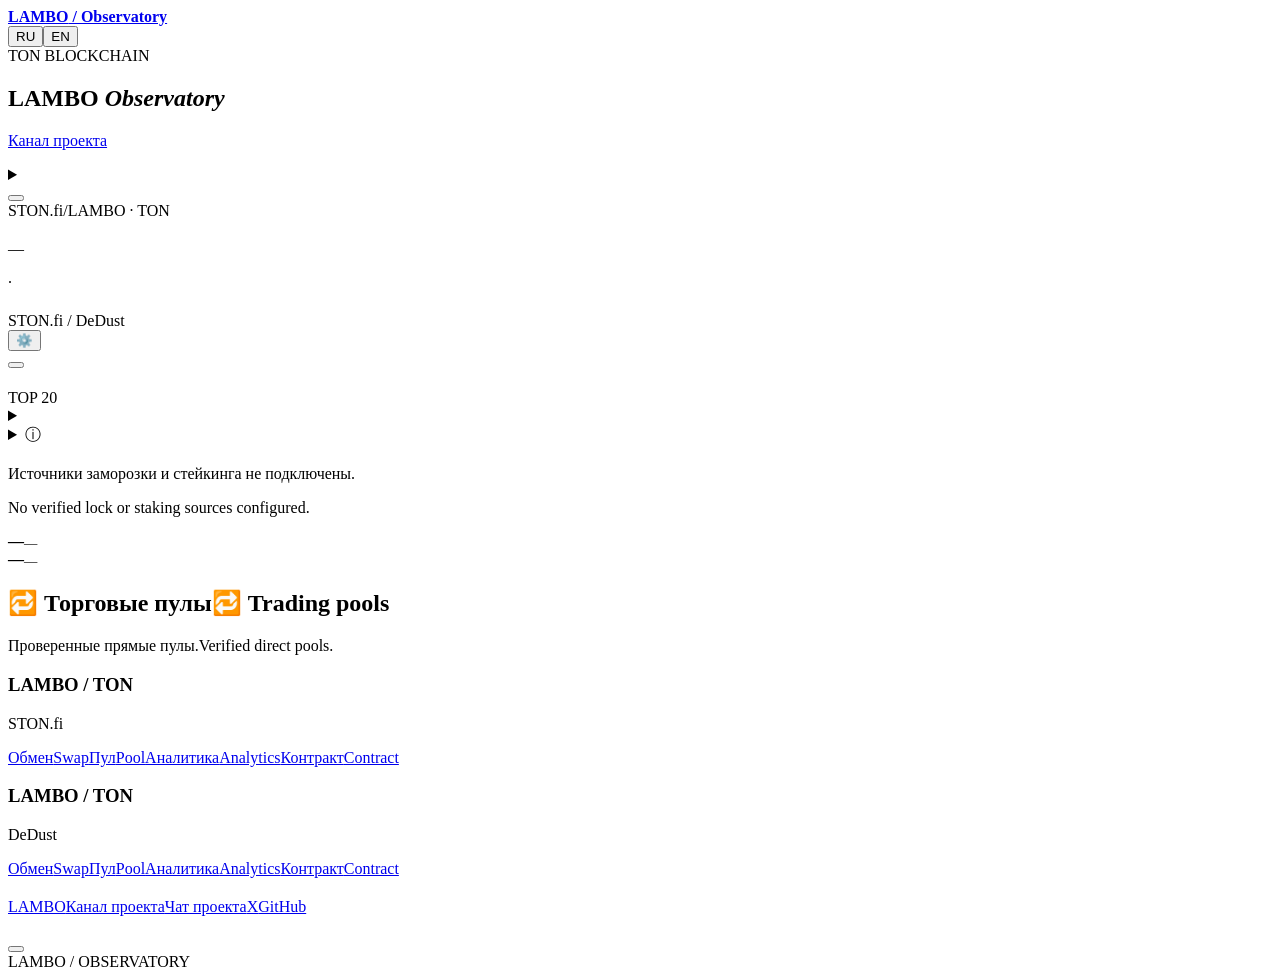
<file: web/page.html>
<!doctype html>
<html lang="ru"><head>
<meta charset="utf-8"><meta name="viewport" content="width=device-width,initial-scale=1">
<meta name="theme-color" content="#070d21"><meta name="description" content="LAMBO Observatory — сделки STON.fi и DeDust, держатели и подтверждённые сжигания LAMBO в сети TON.">
<title>LAMBO Observatory</title><style>/*STYLE*/</style>
</head><body id="top">
<header><div class="wrap nav">
<a class="brand" href="#top"><span class="brandMark" aria-hidden="true"></span><strong>LAMBO<span> / Observatory</span></strong></a>
<nav id="nav" aria-label="Observatory"><a href="#market" data-t="navMarket"></a><a href="#activity" data-t="activity"></a><a href="#wallets" data-t="wallets"></a><a href="#pools" data-t="navLiquidity"></a><a href="#supply" data-t="navSupply"></a><a href="#links" data-t="links"></a></nav>
<div class="langs" aria-label="Language"><button id="ru" lang="ru">RU</button><button id="en" lang="en">EN</button></div>
</div></header>
<main class="wrap"><section class="hero"><div class="herotext"><div class="eyebrow heroChain"><span class="brandInline" data-brand="ton">TON BLOCKCHAIN</span></div><h1>LAMBO <em>Observatory</em></h1><p data-t="intro"></p><div class="introLinks"><a href="#market" data-t="toMarket"></a><a href="https://t.me/lambospeak" target="_blank" rel="noopener noreferrer" data-t="projectChannel">Канал проекта</a></div></div><div class="heroArt" role="img" aria-label="LAMBO"></div></section>
<section class="syncBar" aria-label="Data updates"><div><p id="syncStatus" role="status" aria-live="polite"></p><small id="syncDetail"></small><details id="sectionStatus"><summary id="sectionStatusTitle"></summary><div id="sectionStatusRows"></div></details></div><button id="refreshData" type="button"></button></section>
<section class="panel graph" id="market"><div class="graphTop"><div><div class="eyebrow marketChain"><span class="brandInline" data-brand="ston">STON.fi</span><span>/</span><span class="brandInline" data-brand="project">LAMBO</span> · <span class="brandInline" data-brand="ton">TON</span></div><h2 data-t="price"></h2><div class="capHeadline"><div id="lastPrice" class="price">—</div><span id="capChange" class="capChange"></span></div><p id="capPeriod" class="note"></p></div><div class="graphControls"><div id="currency" class="tabs" role="group"></div><div id="periods" class="tabs" role="group"></div></div></div>
<div class="chartCaption"><span class="lineKey"></span><span id="chartUnit"></span><span class="sep">·</span><span data-t="burnKey"></span></div>
<div id="plot"></div><section class="volumeBlock" aria-labelledby="volumeTitle"><div class="volumeHeading"><strong id="volumeTitle" data-t="volumeTitle"></strong><div class="volumeKeys"><span id="volumeBuys"></span><span id="volumeSells"></span></div></div><div id="tradeVolume"></div><small id="volumeEmpty" class="note" data-t="volumeEmpty"></small></section><div class="capRange"><span id="capLow"></span><span id="capHigh"></span></div></section>
<section class="summary"><div class="sectionHeading"><h2 data-t="summary"></h2></div><div id="stats"></div></section>

<div class="columns"><section id="activity" class="panel"><div class="sectionHeading"><h2 data-t="activity"></h2><span class="tag dexTag"><span class="brandInline" data-brand="ston">STON.fi</span> / <span class="brandInline" data-brand="dedust">DeDust</span></span></div><div class="feedFilterBar"><div id="filters" class="tabs"></div><button type="button" id="badgeFilterToggle" aria-controls="badgeFilterPanel" aria-expanded="false"><span aria-hidden="true">⚙️</span> <span data-t="filterButton"></span> <span id="badgeFilterCount" aria-live="polite"></span></button></div><div id="badgeFilterPanel" class="filterPanel" hidden><label class="onlyBadges"><input type="checkbox" id="feedDomains"><span data-t="withBadges"></span></label><div class="tradeSize"><label><input type="checkbox" id="largeTrades"><span data-t="largeTrades"></span></label><label><span data-t="minimumSize"></span><input type="number" min="0" step="any" value="20" inputmode="decimal" id="minTradeSize" disabled></label></div><div class="filterBadgesHeading"><strong data-t="filterByBadges"></strong><button type="button" id="clearBadgeFilters" data-t="filterReset"></button></div><input type="search" id="badgeFilterSearch" class="badgeFilterSearch" autocomplete="off" spellcheck="false" aria-label="Search badges"><div id="badgeFilterList" class="badgeFilterList"></div><p class="filterHint" data-t="filterHint"></p></div><div id="feed"></div><button class="more" id="more"></button></section>
<section id="wallets" class="panel"><div class="sectionHeading"><h2 data-t="wallets"></h2><span class="tag">TOP 20</span></div><div class="tabs" id="views"></div><div id="sellerPeriods" class="smallTabs"></div><details class="walletSearch"><summary data-t="walletSearch"></summary><form class="walletSearchForm" id="walletSearchForm"><input id="walletQuery" aria-label="TON" type="search" maxlength="253" spellcheck="false" autocapitalize="off" autocomplete="off" required><button id="walletFind" type="submit"></button></form><div class="walletResult" id="walletResult" role="status" hidden></div></details><details class="badgeLegend"><summary><span aria-hidden="true">ⓘ </span><span data-t="badgeLegend"></span></summary><dl><dt>OG</dt><dd data-t="badgeOg"></dd><dt>+888</dt><dd data-t="badgeFragment"></dd><dt>0000.ton</dt><dd data-t="badgeDigits"></dd><dt>🔥</dt><dd data-t="badgeBurn"></dd></dl></details><div id="rank"></div><button id="holdersMore" type="button" class="more" aria-controls="rank" aria-expanded="false" hidden></button></section></div>
<section id="supply" class="panel resources supplyPanel"><h2 data-t="supplyTitle"></h2><p class="note" lang="ru">Источники заморозки и стейкинга не подключены.</p><p class="note" lang="en">No verified lock or staking sources configured.</p><div class="supplyGrid"><div><span data-t="supplyFrozen"></span><strong id="frozenTotal">—</strong><small id="frozenUsd">—</small></div><div><span data-t="supplyStaked"></span><strong id="stakingTotal">—</strong><small id="stakingUsd">—</small></div></div></section>
<section id="pools" class="panel resources" aria-labelledby="pools-title"><h2 id="pools-title"><span lang="ru">🔁 Торговые пулы</span><span lang="en">🔁 Trading pools</span></h2><p class="poolIntro"><span lang="ru">Проверенные прямые пулы.</span><span lang="en">Verified direct pools.</span></p><div class="poolGrid knownPools"><article class="poolCard" data-quote-address="EQAAAAAAAAAAAAAAAAAAAAAAAAAAAAAAAAAAAAAAAAAAAM9c"><h3>LAMBO / TON</h3><p>STON.fi</p><div class="poolActions"><a href="https://app.ston.fi/swap?ft=EQDE1iPrP80L17RzkH3YluXsEcn5i-bPFfue259uMKKFE3h0&amp;tt=TON"><span lang="ru">Обмен</span><span lang="en">Swap</span></a><a href="https://app.ston.fi/pools/EQCdN5DuncfVAnuwtoslL3YqV9WOLc5LINkArjuDf5kRZOJq"><span lang="ru">Пул</span><span lang="en">Pool</span></a><a href="https://www.geckoterminal.com/ton/pools/EQCdN5DuncfVAnuwtoslL3YqV9WOLc5LINkArjuDf5kRZOJq"><span lang="ru">Аналитика</span><span lang="en">Analytics</span></a><a href="https://gram.org/address/EQCdN5DuncfVAnuwtoslL3YqV9WOLc5LINkArjuDf5kRZOJq"><span lang="ru">Контракт</span><span lang="en">Contract</span></a></div></article><article class="poolCard" data-quote-address="EQAAAAAAAAAAAAAAAAAAAAAAAAAAAAAAAAAAAAAAAAAAAM9c"><h3>LAMBO / TON</h3><p>DeDust</p><div class="poolActions"><a href="https://dedust.io/swap/EQDE1iPrP80L17RzkH3YluXsEcn5i-bPFfue259uMKKFE3h0/TON"><span lang="ru">Обмен</span><span lang="en">Swap</span></a><a href="https://dedust.io/pools/EQC206Mhrgy_K2-ez_7TVF3FVtqLDwjZAO-wDHi5PwQ1vMLY"><span lang="ru">Пул</span><span lang="en">Pool</span></a><a href="https://www.geckoterminal.com/ton/pools/EQC206Mhrgy_K2-ez_7TVF3FVtqLDwjZAO-wDHi5PwQ1vMLY"><span lang="ru">Аналитика</span><span lang="en">Analytics</span></a><a href="https://gram.org/address/EQC206Mhrgy_K2-ez_7TVF3FVtqLDwjZAO-wDHi5PwQ1vMLY"><span lang="ru">Контракт</span><span lang="en">Contract</span></a></div></article></div><div class="poolGrid" id="discoveredPools" hidden></div><p class="poolSources" id="poolChecked"></p></section>
<section id="links" class="panel resources"><h2 data-t="links"></h2><div class="resourcesGrid"><article><h3 data-t="projectResources"></h3><div class="resourceList"><a href="https://lambo.tg" target="_blank" rel="noopener noreferrer">LAMBO</a><a href="https://t.me/lambospeak" target="_blank" rel="noopener noreferrer" data-t="projectChannel">Канал проекта</a><a href="https://t.me/wen_lambo_ton" target="_blank" rel="noopener noreferrer" data-t="projectChat">Чат проекта</a><a href="https://x.com/LAMBOtokenTON" target="_blank" rel="noopener noreferrer">X</a><a href="https://github.com/Freebielife/Lambo">GitHub</a></div></article><article><h3 data-t="contractLabel"></h3><p class="contract" id="contractAddress"></p><div class="resourceList"><a id="contract" data-t="exploreContract"></a><button id="copy"></button></div></article></div></section>
<footer><span>LAMBO / OBSERVATORY</span><a href="#top" data-t="up"></a></footer></main>

<script id="snapshot" type="application/json">__SNAPSHOT__</script><script>/*LOADER*/</script><script>/*MARKET_CAP*/</script><script>/*ICONS*/</script><script>/*APP*/</script></body></html>
</file>
